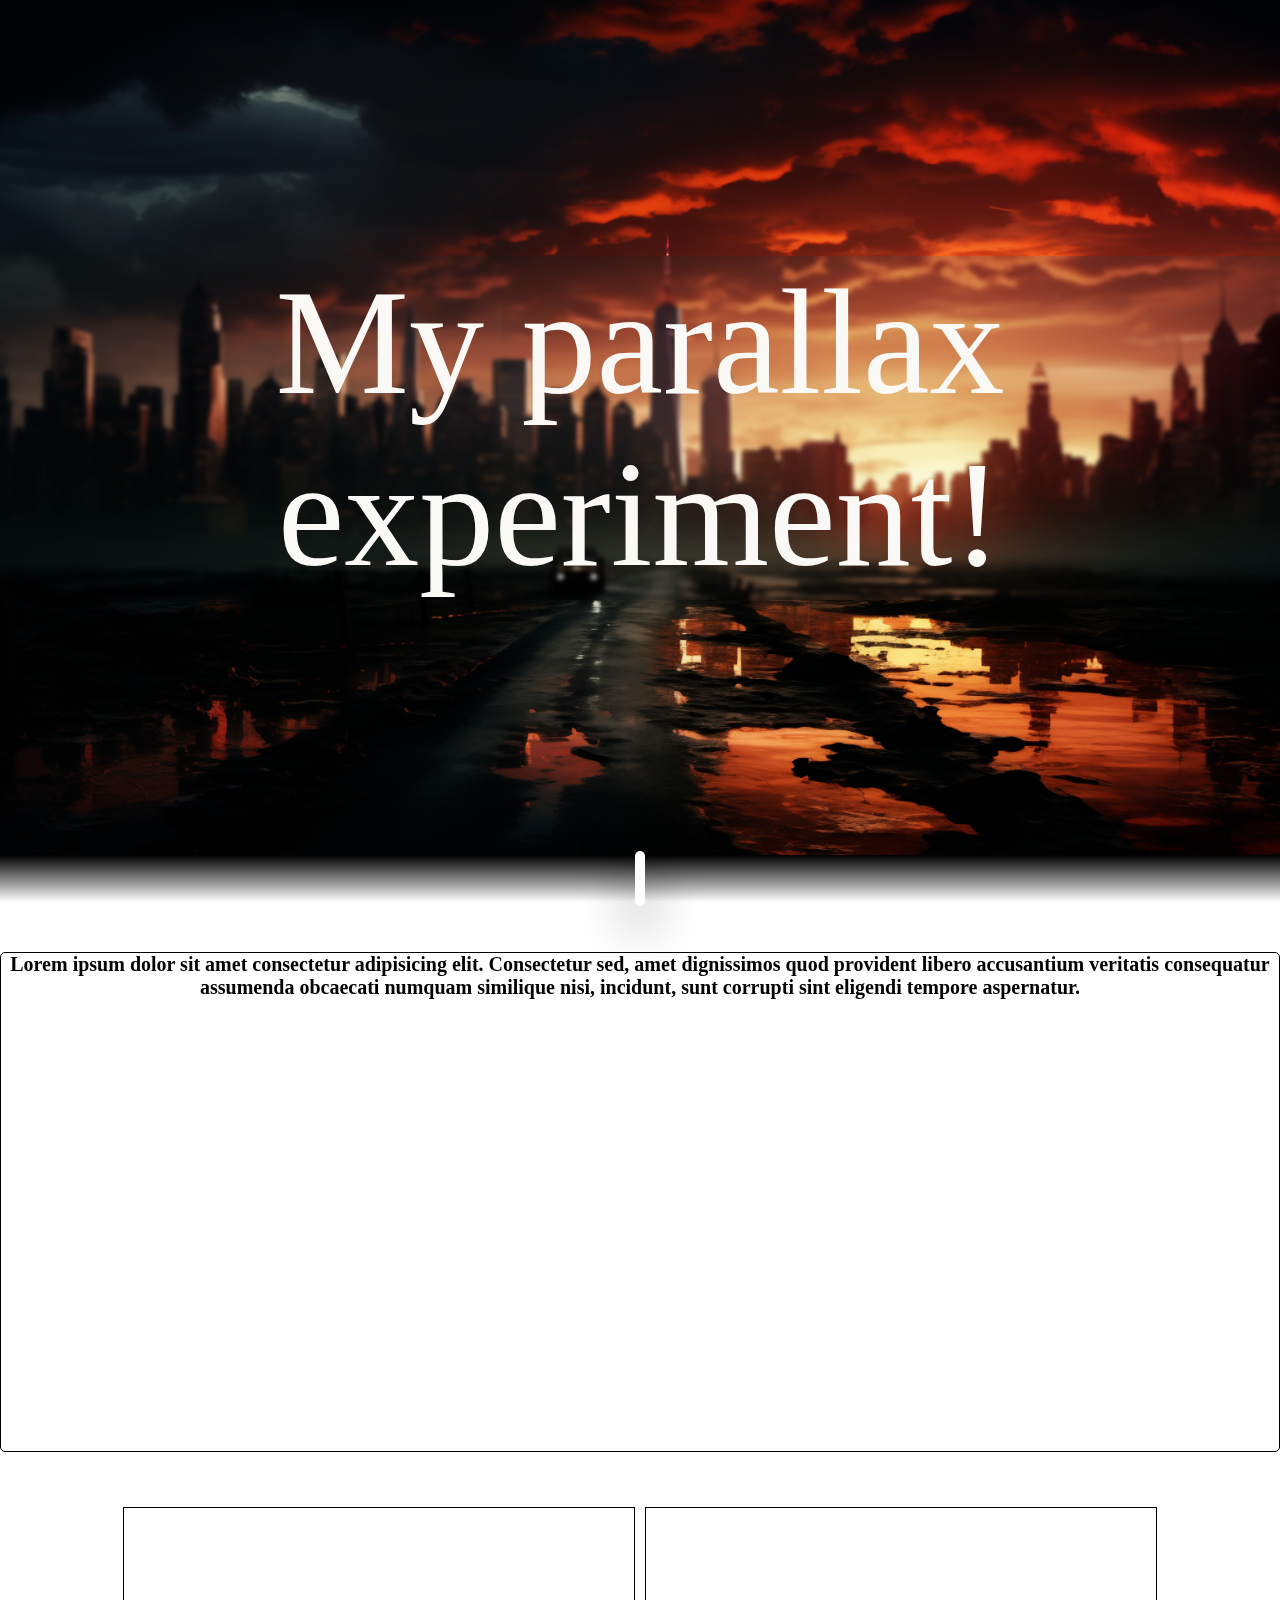
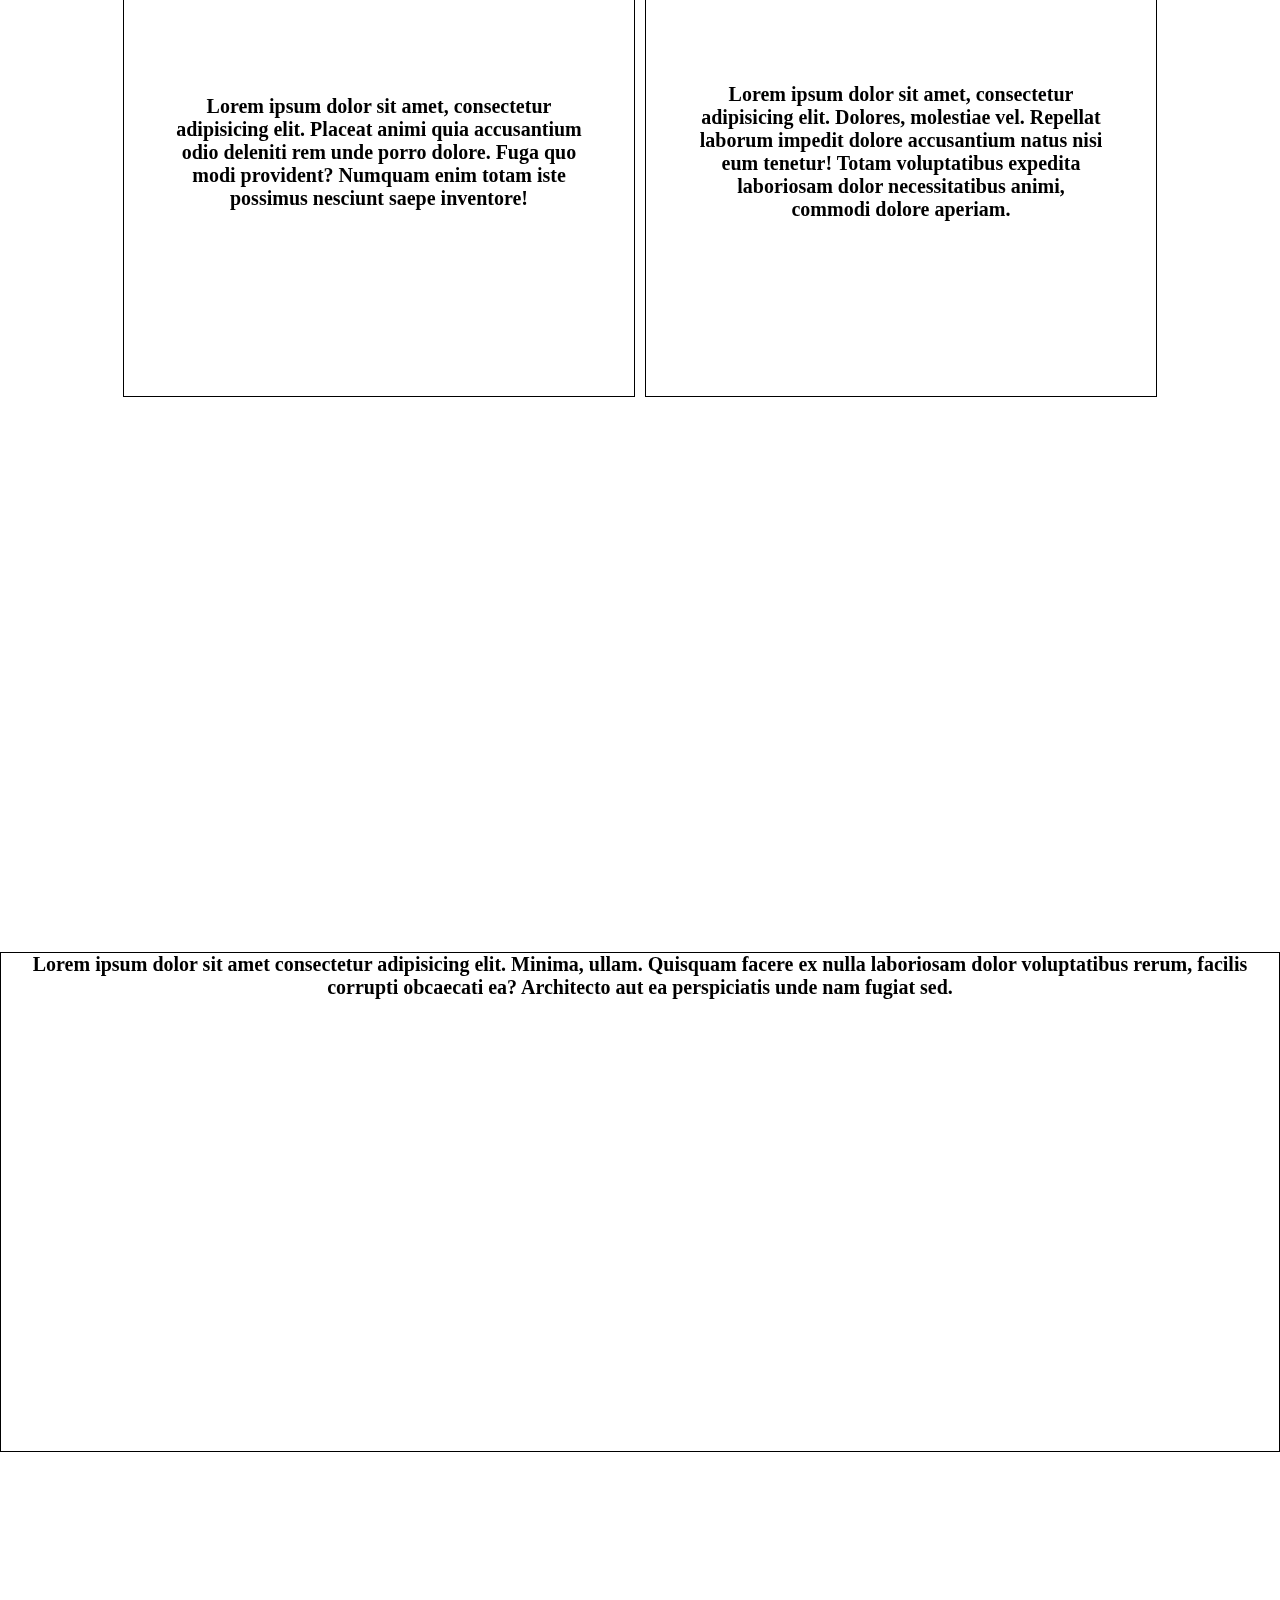
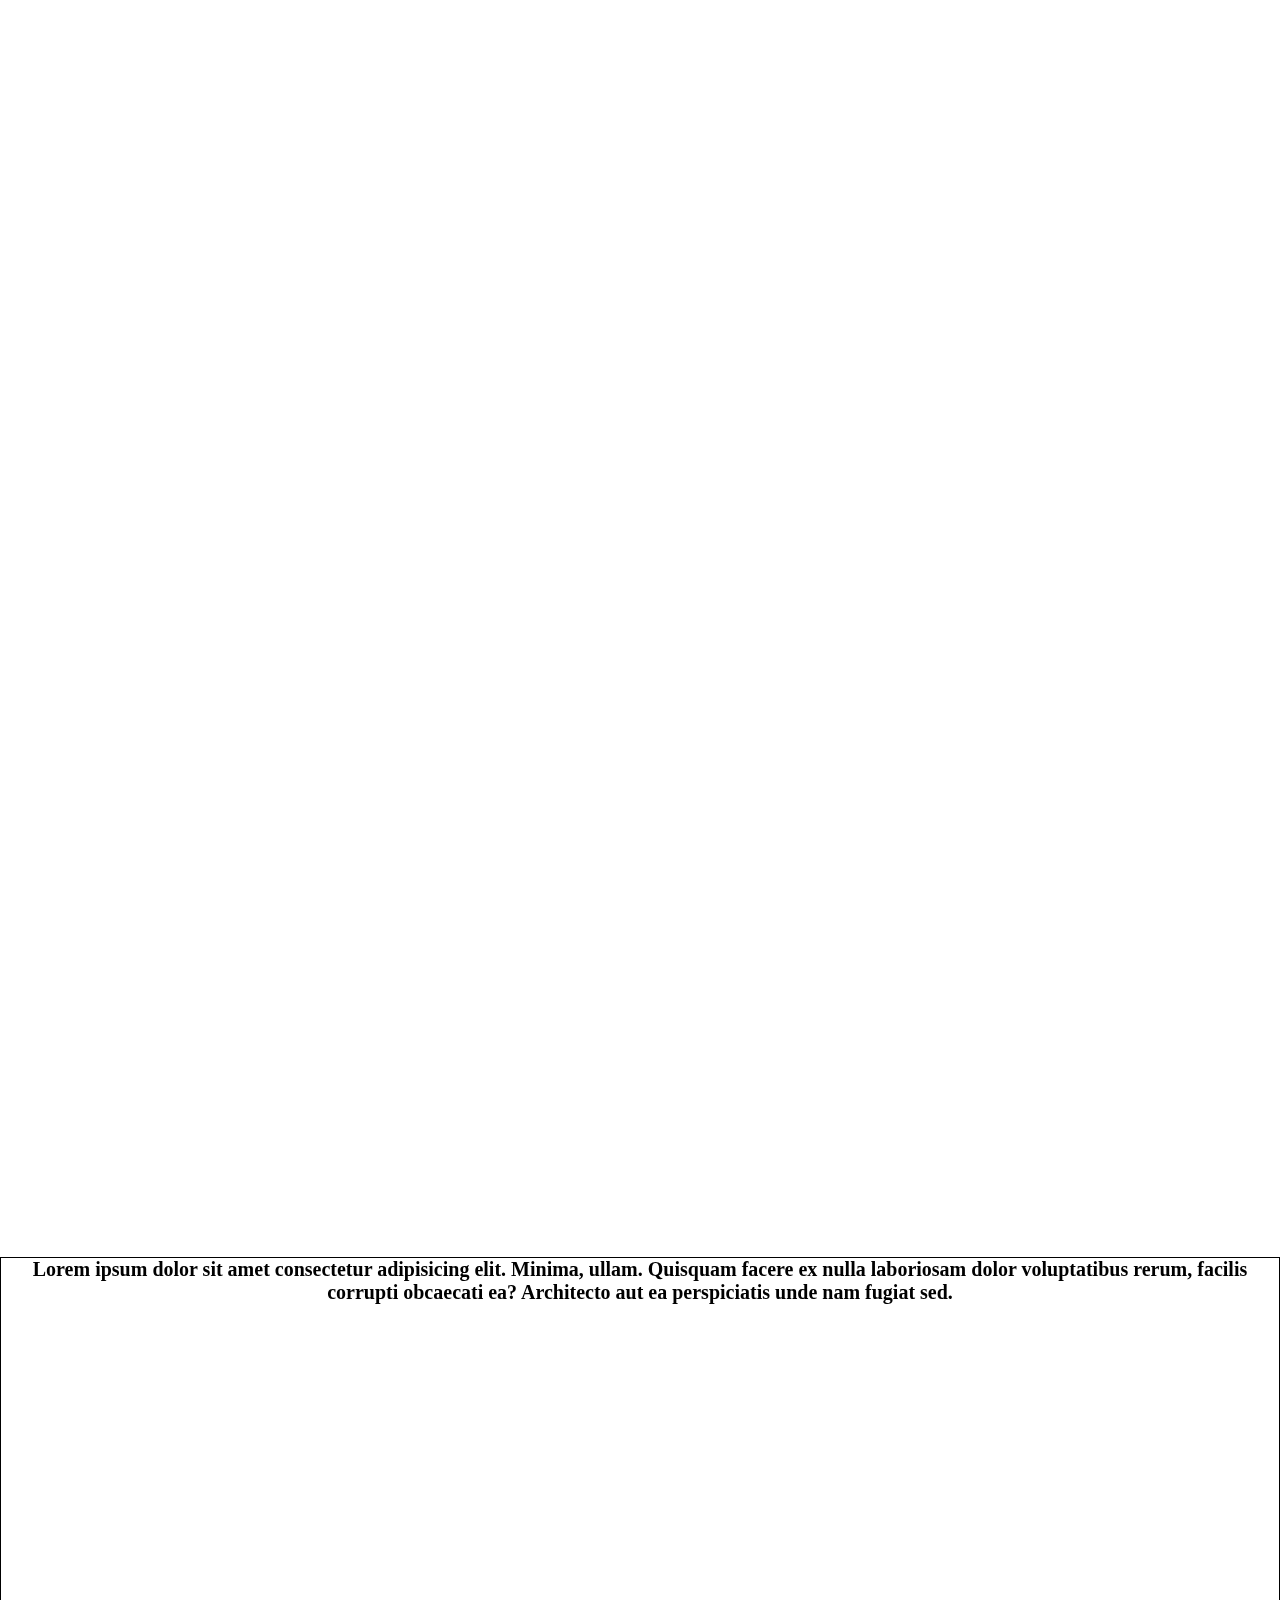
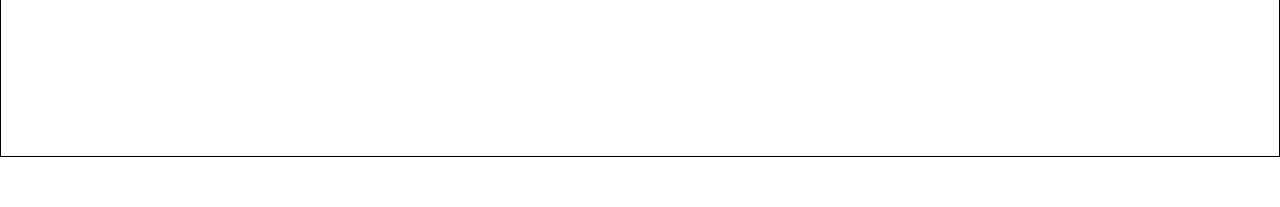
<file: index.html>
<!DOCTYPE html>
<html lang="en">

<head>
    <meta charset="UTF-8">
    <meta name="viewport" content="width=device-width, initial-scale=1.0">
    <link rel="stylesheet" href="https://use.fontawesome.com/releases/v5.6.3/css/all.css"
    integrity="sha384-UHRtZLI+pbxtHCWp1t77Bi1L4ZtiqrqD80Kn4Z8NTSRyMA2Fd33n5dQ8lWUE00s/" crossorigin="anonymous">
    
    <link rel="stylesheet" href="./assets/style.css">
    <title>Parallax</title>
</head>

<body>
    <div class="hero-image">
        <div class="hero-title">
            <p class="hero-text">My parallax experiment!</p>
        </div>
    </div>
    <div class="arrow-container">
        <div class="arrow"><i class="fa fa-angle-down" aria-hidden="true"></i>
        </i></div>
    </div>

    
    <div class="container">
        <div class="row row-1">
            <div class="column p-1">
                <h1>Lorem ipsum dolor sit amet consectetur adipisicing elit. Consectetur sed, amet dignissimos quod
                    provident libero accusantium veritatis consequatur assumenda obcaecati numquam similique nisi,
                    incidunt, sunt corrupti sint eligendi tempore aspernatur.</h1>
            </div>
        </div>

        <div class="row row-2">
            <div class="card">
                <h1>Lorem ipsum dolor sit amet, consectetur adipisicing elit. Placeat animi quia accusantium odio
                    deleniti rem unde porro dolore. Fuga quo modi provident? Numquam enim totam iste possimus
                    nesciunt saepe inventore!</h1>
            </div>

            <div class="card">
                <h1>Lorem ipsum dolor sit amet, consectetur adipisicing elit. Dolores, molestiae vel. Repellat
                    laborum impedit dolore accusantium natus nisi eum tenetur! Totam voluptatibus expedita
                    laboriosam dolor necessitatibus animi, commodi dolore aperiam.</h1>
            </div>
        </div>
    </div>

        <div class="hero-image-2"></div>
        <div class="container">
            <div class="row row-3">
                <div class="column p-3">
                    <h1>Lorem ipsum dolor sit amet consectetur adipisicing elit. Minima, ullam. Quisquam facere ex nulla
                        laboriosam dolor voluptatibus rerum, facilis corrupti obcaecati ea? Architecto aut ea
                        perspiciatis
                        unde nam fugiat sed.</h1>
                </div>
            </div>
        </div>
        </div>
        <div class="hero-image"></div>
        <div class="hero-image-2"></div>
        <div class="container">
            <div class="row row-3">
                <div class="column p-3">
                    <h1>Lorem ipsum dolor sit amet consectetur adipisicing elit. Minima, ullam. Quisquam facere ex nulla
                        laboriosam dolor voluptatibus rerum, facilis corrupti obcaecati ea? Architecto aut ea
                        perspiciatis
                        unde nam fugiat sed.</h1>
                </div>
                
            </div>
        </div>


</body>

</html>
</file>
<file: assets/style.css>
/* Resets */
*,
*::after,
*::before {
padding: 0;
margin: 0;
box-sizing: border-box;
}

html {
  font-size: 62.5%; /* 1 rem */
}



.hero-image{
    background-image: url("/thumb-1920-1337261.png");
  height: 95vh;
  position: relative; 
  display: flex;
  align-items: center;
  justify-content: center;
  overflow: hidden;




  /* Create the parallax scrolling effect */
  background-attachment: fixed;
  background-position: center;
  background-repeat: no-repeat;
  background-size: cover;
}

.hero-image-2 {
  background-image: url("/4439920-hd-wallpapers.jpg");
  height: 50vh;
  background-attachment: fixed;
  background-position: center;
  background-repeat: no-repeat;
  background-size: cover;
  position: relative;
}

.container {
  width: 100%;
  position: relative;
  background-color: white;
  margin: 0 auto;
  max-width: 128rem; 
}

.row {
  display:flex;
  flex-wrap: wrap;
  justify-content: center;
  width: 100%;
  margin-top: 5rem;
  margin-bottom: 5rem; 
}

.column {
  text-align: center;
  flex-grow: 1;
  flex-shrink: 1;
  width: 100%;
  flex-wrap: wrap;
  display: flex;
  justify-content: center;
  
}



  .card {
    width: 40%;
    /* height: 30rem; */
    padding: 5rem;
    justify-content: center;
    align-items: center;
    text-align: center;
    border: 1px solid black;
    margin: 0.5rem;
    display: flex;
  }


.row {
  height: 50rem;
}

.row-1 {
  border: 1px solid black;
  border-radius: 5px;
}
.row-3 {
  height: 50rem;
  border: 1px solid black;
}



.hero-text {
  top: auto;
  bottom: auto;
  position: relative;
  text-align: center;
  font-size: 15rem;
  /* padding-top: 25vh; */
  color: #FAF9F6;
  backdrop-filter: blur(2px) saturate(70%);

}

img {
  position: absolute;
  top: 0;
  left: 0;
  width: 100%;
  height: 110%;
  object-fit: cover;
  z-index: 1;
  transform: translateZ(1px);
}


 .fa-angle-down {
  font-size: 40px;


  border-radius: 5px;
  margin-top: -1px;
  position: relative;
  padding: 5px;
  
  box-shadow: 0px 10px 41px 23px rgba(0,0,0,0.1);
  z-index: 5;
background-color: #fff;
 }

 .arrow-container {
  display: flex;
  justify-content: center;
  text-align: center;
  
  background: rgb(0,0,0);
  background: linear-gradient(180deg, rgba(0,0,0,1) 0%, rgba(255,255,255,1) 100%);

 }
</file>
